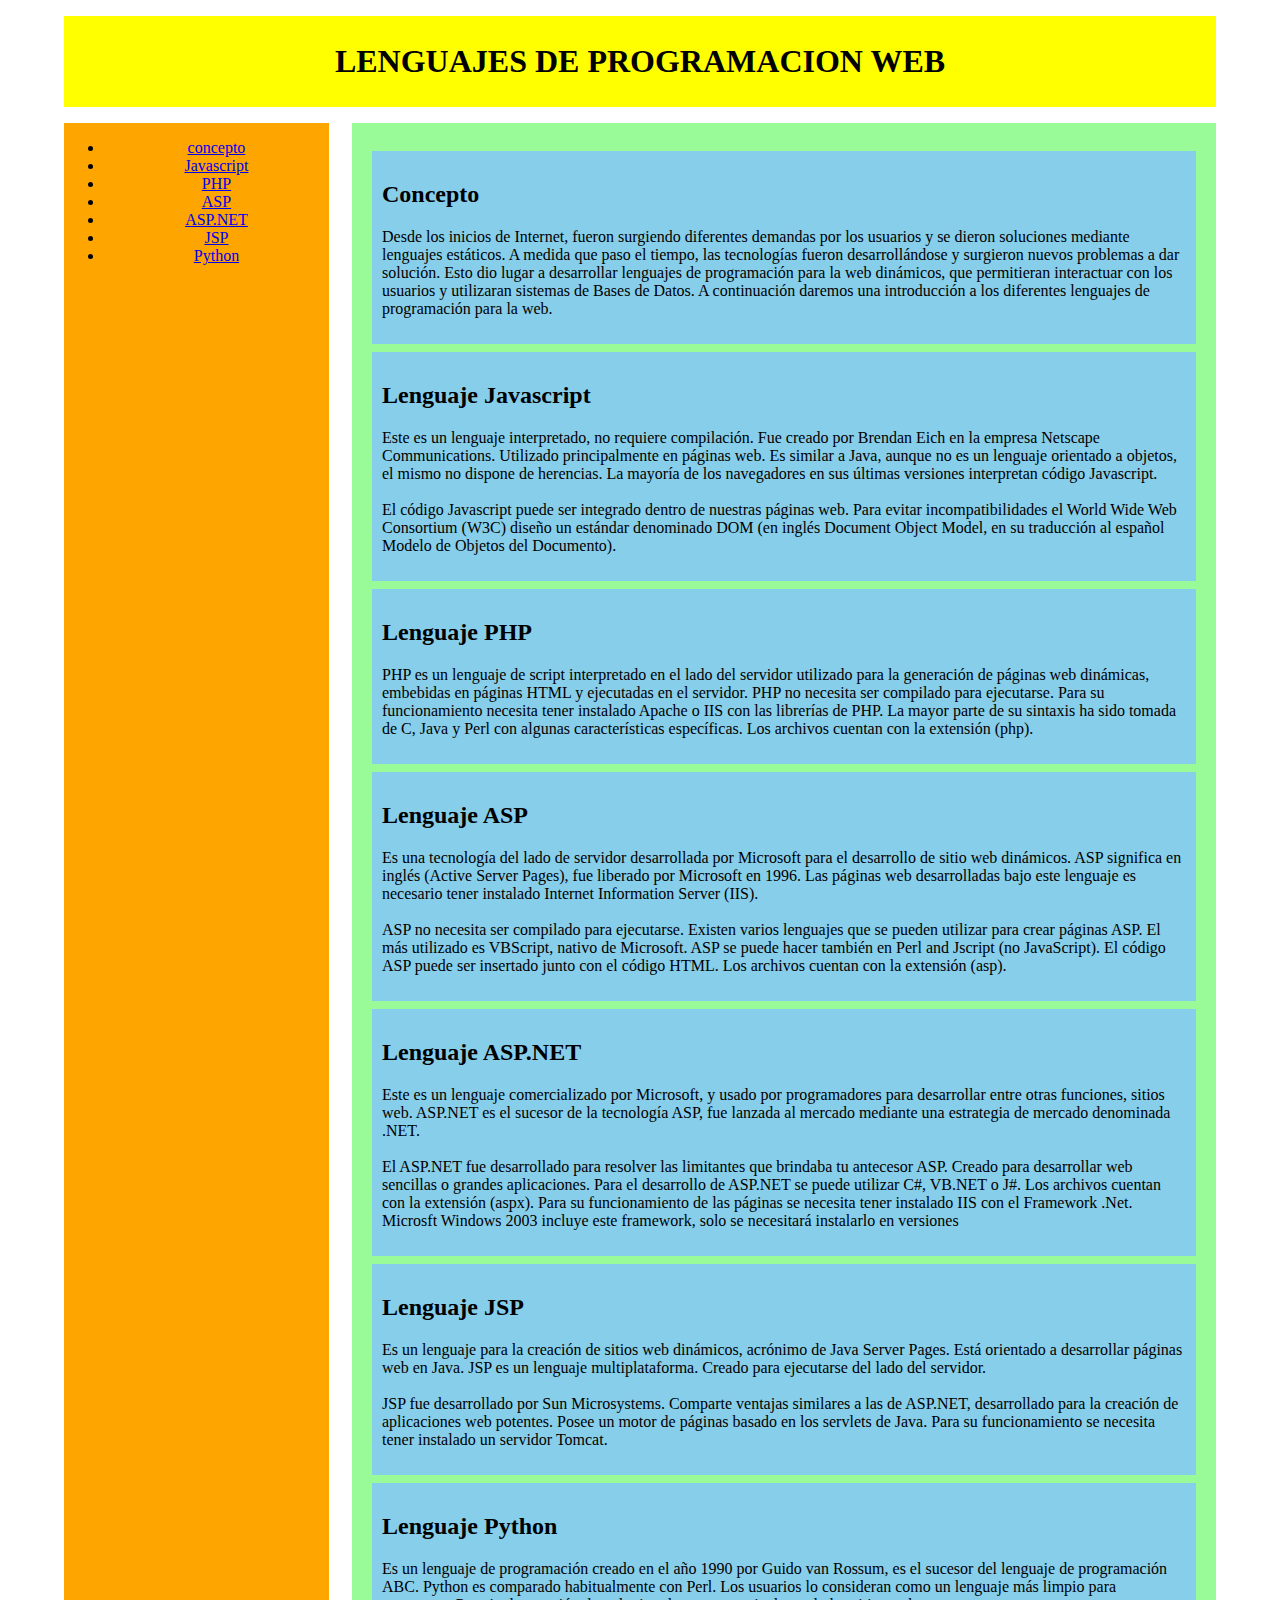
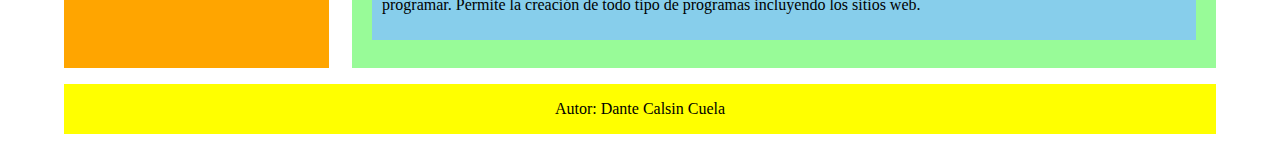
<file: index.html>
<!DOCTYPE html>
<html lang="es">
<head>
	<meta charset="UTF-8">
	<meta name="description" content="Primer reto del entrenamiento de Frontend">
	<link rel="stylesheet" href="styles.css">
	<title>Primer Reto de Frontend</title>
</head>
<body>

	<header class="main-header"> <h1> LENGUAJES DE PROGRAMACION WEB </h1> </header>
	
	<div class="main-container">
		<nav class="main-nav">
			<ul>
                <li><a href="Lenguaje de Programcion web.html">concepto</a></li>
                <li><a href="Javascript.html"> Javascript</a></li>
                <li><a href="Php.html">PHP</a></li>
                <li><a href="Asp.html">ASP</a></li>
                <li><a href="Asp.Net.html">ASP.NET</a></li>
                <li><a href="Jsp.html">JSP</a></li>
                <li><a href="Python.html">Python</a></li>
            </ul>

	    </nav>

		<main class="main">
			<article class="article">
				<header>
					<h2>Concepto</h2>
				</header>
				<section>
					<p>
						Desde los inicios de Internet, fueron surgiendo diferentes demandas por los usuarios y se dieron soluciones mediante lenguajes estáticos. A medida que paso el tiempo, las tecnologías fueron desarrollándose y surgieron nuevos problemas a dar solución. Esto dio lugar a desarrollar lenguajes de programación para la web dinámicos, que permitieran interactuar con los usuarios y utilizaran sistemas de Bases de Datos. A continuación daremos una introducción a los diferentes lenguajes de programación para la web.
				    </p>
				</section>		
			</article>

			<article class="article">
				<header>
					<h2>Lenguaje Javascript</h2>
				</header>
				<section>
					<p>
						Este es un lenguaje interpretado, no requiere compilación. Fue creado por Brendan Eich en la empresa Netscape Communications. Utilizado principalmente en páginas web. Es similar a Java, aunque no es un lenguaje orientado a objetos, el mismo no dispone de herencias. La mayoría de los navegadores en sus últimas versiones interpretan código Javascript.<br></Br>

						El código Javascript puede ser integrado dentro de nuestras páginas web. Para evitar incompatibilidades el World Wide Web Consortium (W3C) diseño un estándar denominado DOM (en inglés Document Object Model, en su traducción al español Modelo de Objetos del Documento).
					</p>
				</section>
			</article>


			<article class="article">
				<header>
					<h2>Lenguaje PHP</h2>
				</header>
				<section>
					<p>
						PHP es un lenguaje de script interpretado en el lado del servidor utilizado para la generación de páginas web dinámicas, embebidas en páginas HTML y ejecutadas en el servidor. PHP no necesita ser compilado para ejecutarse. Para su funcionamiento necesita tener instalado Apache o IIS con las librerías de PHP. La mayor parte de su sintaxis ha sido tomada de C, Java y Perl con algunas características específicas. Los archivos cuentan con la extensión (php).
					</p>
				</section>
			</article>



			<article class="article">
				<header>
					<h2>Lenguaje ASP</h2>
				</header>
				<section>
					<p>
						Es una tecnología del lado de servidor desarrollada por Microsoft para el desarrollo de sitio web dinámicos. ASP significa en inglés (Active Server Pages), fue liberado por Microsoft en 1996. Las páginas web desarrolladas bajo este lenguaje es necesario tener instalado Internet Information Server (IIS).
					<br>
					<br/>

                    ASP no necesita ser compilado para ejecutarse. Existen varios lenguajes que se pueden utilizar para crear páginas ASP. El más utilizado es VBScript, nativo de Microsoft. ASP se puede hacer también en Perl and Jscript (no JavaScript). El código ASP puede ser insertado junto con el código HTML. Los archivos cuentan con la extensión (asp).
					</p>
				</section>
			</article>

			<article class="article">
				<header>
					<h2>Lenguaje ASP.NET</h2>
				</header>
				<section>
					<p>
						Este es un lenguaje comercializado por Microsoft, y usado por programadores para desarrollar entre otras funciones, sitios web. ASP.NET es el sucesor de la tecnología ASP, fue lanzada al mercado mediante una estrategia de mercado denominada .NET.<br></br>

                        El ASP.NET fue desarrollado para resolver las limitantes que brindaba tu antecesor ASP. Creado para desarrollar web sencillas o grandes aplicaciones. Para el desarrollo de ASP.NET se puede utilizar C#, VB.NET o J#. Los archivos cuentan con la extensión (aspx). Para su funcionamiento de las páginas se necesita tener instalado IIS con el Framework .Net. Microsft Windows 2003 incluye este framework, solo se necesitará instalarlo en versiones 
					</p>
				</section>
			</article>

			<article class="article">
				<header>
					<h2>Lenguaje JSP</h2>
				</header>
				<section>
					<p>
						Es un lenguaje para la creación de sitios web dinámicos, acrónimo de Java Server Pages. Está orientado a desarrollar páginas web en Java. JSP es un lenguaje multiplataforma. Creado para ejecutarse del lado del servidor.<br></br>

                        JSP fue desarrollado por Sun Microsystems. Comparte ventajas similares a las de ASP.NET, desarrollado para la creación de aplicaciones web potentes. Posee un motor de páginas basado en los servlets de Java. Para su funcionamiento se necesita tener instalado un servidor Tomcat.
					</p>
				</section>
			</article>

			<article class="article">
				<header>
					<h2>Lenguaje Python</h2>
				</header>
				<section>
					<p>
						Es un lenguaje de programación creado en el año 1990 por Guido van Rossum, es el sucesor del lenguaje de programación ABC. Python es comparado habitualmente con Perl. Los usuarios lo consideran como un lenguaje más limpio para programar. Permite la creación de todo tipo de programas incluyendo los sitios web.
					</p>
				</section>
			</article>
		</main>		
	</div>
	<footer class="main-footer">
		<p>Autor: Dante Calsin Cuela</p>
	</footer>

</body>
</html>
</file>
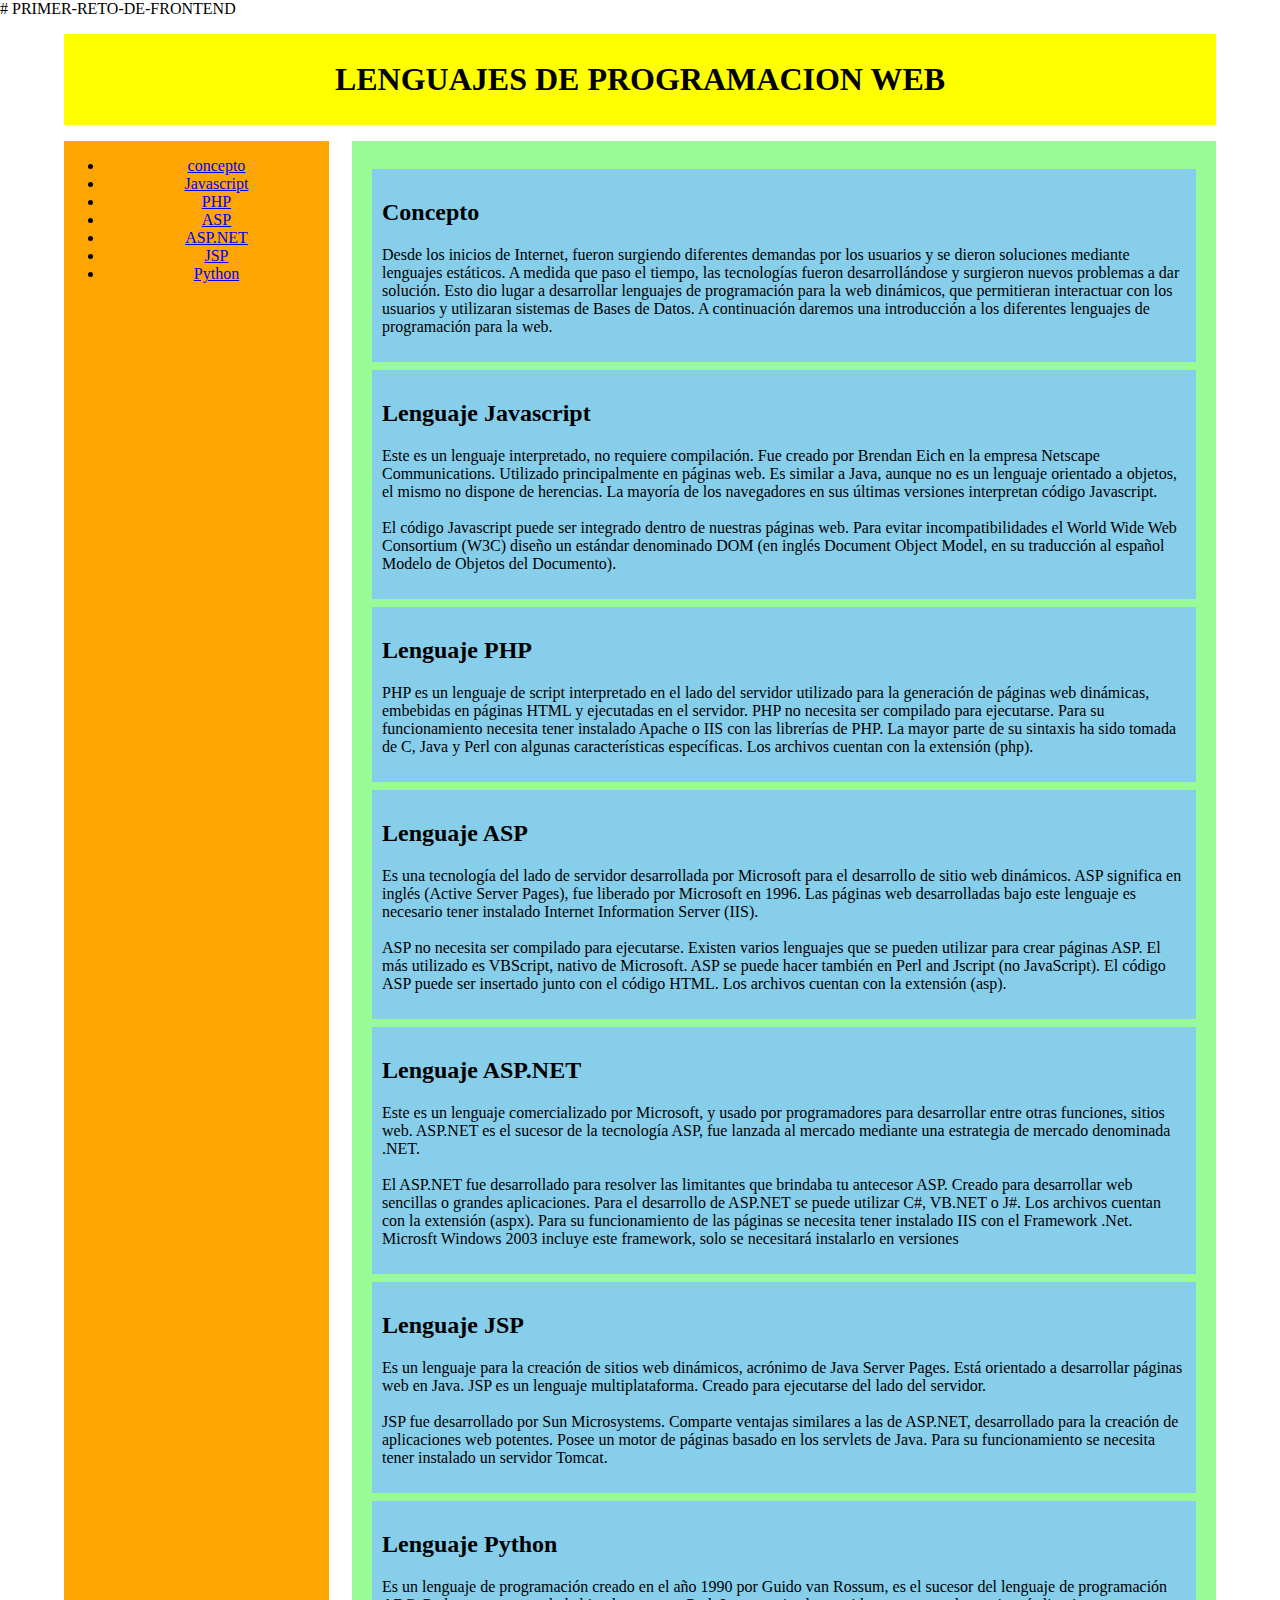
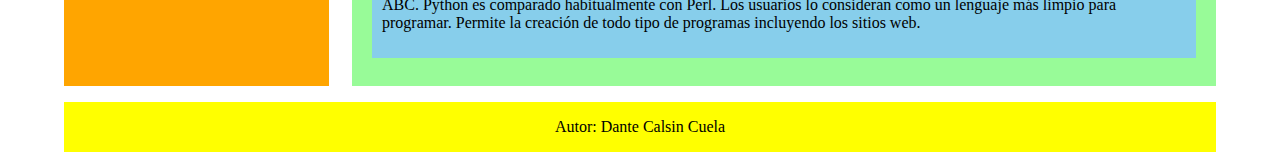
<file: style.html>
# PRIMER-RETO-DE-FRONTEND
<!DOCTYPE html>
<html lang="es">
<head>
	<meta charset="UTF-8">
	<meta name="description" content="Primer reto del entrenamiento de Frontend">
	<link rel="stylesheet" href="styles.css">
	<title>Primer Reto de Frontend</title>
</head>
<body>

	<header class="main-header"> <h1> LENGUAJES DE PROGRAMACION WEB </h1> </header>
	
	<div class="main-container">
		<nav class="main-nav">
			<ul>
                <li><a href="Lenguaje de Programcion web.html">concepto</a></li>
                <li><a href="Javascript.html"> Javascript</a></li>
                <li><a href="Php.html">PHP</a></li>
                <li><a href="Asp.html">ASP</a></li>
                <li><a href="Asp.Net.html">ASP.NET</a></li>
                <li><a href="Jsp.html">JSP</a></li>
                <li><a href="Python.html">Python</a></li>
            </ul>

	    </nav>

		<main class="main">
			<article class="article">
				<header>
					<h2>Concepto</h2>
				</header>
				<section>
					<p>
						Desde los inicios de Internet, fueron surgiendo diferentes demandas por los usuarios y se dieron soluciones mediante lenguajes estáticos. A medida que paso el tiempo, las tecnologías fueron desarrollándose y surgieron nuevos problemas a dar solución. Esto dio lugar a desarrollar lenguajes de programación para la web dinámicos, que permitieran interactuar con los usuarios y utilizaran sistemas de Bases de Datos. A continuación daremos una introducción a los diferentes lenguajes de programación para la web.
				    </p>
				</section>		
			</article>

			<article class="article">
				<header>
					<h2>Lenguaje Javascript</h2>
				</header>
				<section>
					<p>
						Este es un lenguaje interpretado, no requiere compilación. Fue creado por Brendan Eich en la empresa Netscape Communications. Utilizado principalmente en páginas web. Es similar a Java, aunque no es un lenguaje orientado a objetos, el mismo no dispone de herencias. La mayoría de los navegadores en sus últimas versiones interpretan código Javascript.<br></Br>

						El código Javascript puede ser integrado dentro de nuestras páginas web. Para evitar incompatibilidades el World Wide Web Consortium (W3C) diseño un estándar denominado DOM (en inglés Document Object Model, en su traducción al español Modelo de Objetos del Documento).
					</p>
				</section>
			</article>


			<article class="article">
				<header>
					<h2>Lenguaje PHP</h2>
				</header>
				<section>
					<p>
						PHP es un lenguaje de script interpretado en el lado del servidor utilizado para la generación de páginas web dinámicas, embebidas en páginas HTML y ejecutadas en el servidor. PHP no necesita ser compilado para ejecutarse. Para su funcionamiento necesita tener instalado Apache o IIS con las librerías de PHP. La mayor parte de su sintaxis ha sido tomada de C, Java y Perl con algunas características específicas. Los archivos cuentan con la extensión (php).
					</p>
				</section>
			</article>



			<article class="article">
				<header>
					<h2>Lenguaje ASP</h2>
				</header>
				<section>
					<p>
						Es una tecnología del lado de servidor desarrollada por Microsoft para el desarrollo de sitio web dinámicos. ASP significa en inglés (Active Server Pages), fue liberado por Microsoft en 1996. Las páginas web desarrolladas bajo este lenguaje es necesario tener instalado Internet Information Server (IIS).
					<br>
					<br/>

                    ASP no necesita ser compilado para ejecutarse. Existen varios lenguajes que se pueden utilizar para crear páginas ASP. El más utilizado es VBScript, nativo de Microsoft. ASP se puede hacer también en Perl and Jscript (no JavaScript). El código ASP puede ser insertado junto con el código HTML. Los archivos cuentan con la extensión (asp).
					</p>
				</section>
			</article>

			<article class="article">
				<header>
					<h2>Lenguaje ASP.NET</h2>
				</header>
				<section>
					<p>
						Este es un lenguaje comercializado por Microsoft, y usado por programadores para desarrollar entre otras funciones, sitios web. ASP.NET es el sucesor de la tecnología ASP, fue lanzada al mercado mediante una estrategia de mercado denominada .NET.<br></br>

                        El ASP.NET fue desarrollado para resolver las limitantes que brindaba tu antecesor ASP. Creado para desarrollar web sencillas o grandes aplicaciones. Para el desarrollo de ASP.NET se puede utilizar C#, VB.NET o J#. Los archivos cuentan con la extensión (aspx). Para su funcionamiento de las páginas se necesita tener instalado IIS con el Framework .Net. Microsft Windows 2003 incluye este framework, solo se necesitará instalarlo en versiones 
					</p>
				</section>
			</article>

			<article class="article">
				<header>
					<h2>Lenguaje JSP</h2>
				</header>
				<section>
					<p>
						Es un lenguaje para la creación de sitios web dinámicos, acrónimo de Java Server Pages. Está orientado a desarrollar páginas web en Java. JSP es un lenguaje multiplataforma. Creado para ejecutarse del lado del servidor.<br></br>

                        JSP fue desarrollado por Sun Microsystems. Comparte ventajas similares a las de ASP.NET, desarrollado para la creación de aplicaciones web potentes. Posee un motor de páginas basado en los servlets de Java. Para su funcionamiento se necesita tener instalado un servidor Tomcat.
					</p>
				</section>
			</article>

			<article class="article">
				<header>
					<h2>Lenguaje Python</h2>
				</header>
				<section>
					<p>
						Es un lenguaje de programación creado en el año 1990 por Guido van Rossum, es el sucesor del lenguaje de programación ABC. Python es comparado habitualmente con Perl. Los usuarios lo consideran como un lenguaje más limpio para programar. Permite la creación de todo tipo de programas incluyendo los sitios web.
					</p>
				</section>
			</article>
		</main>		
	</div>
	<footer class="main-footer">
		<p>Autor: Dante Calsin Cuela</p>
	</footer>

</body>
</html>
</file>
<file: styles.css>
*{
	box-sizing: border-box;
}

body{
	display: flex;
	flex-direction: column;
	margin: 0;
	padding: 0;
}

.main-header{
	background-color: yellow;
	width:90%;
	margin: 1em auto;
	text-align: center;
	line-height: 3em;
}

.main-nav{
	background-color: orange;
	width: 23%;
	text-align: center;
}

.main-container{
	display: flex;
	justify-content: space-between;
	width:90%;
	margin: 0 auto;
}

.main{
	background-color: palegreen;
	width: 75%;
	padding: 20px;
}
.main-footer{
	background-color: #FFFF00;
	width:90%;
	margin: 1em auto;
	text-align: center;
}

.article{
	background-color: skyblue;
	padding: 10px;
	margin: 1% 0;
}
</file>
